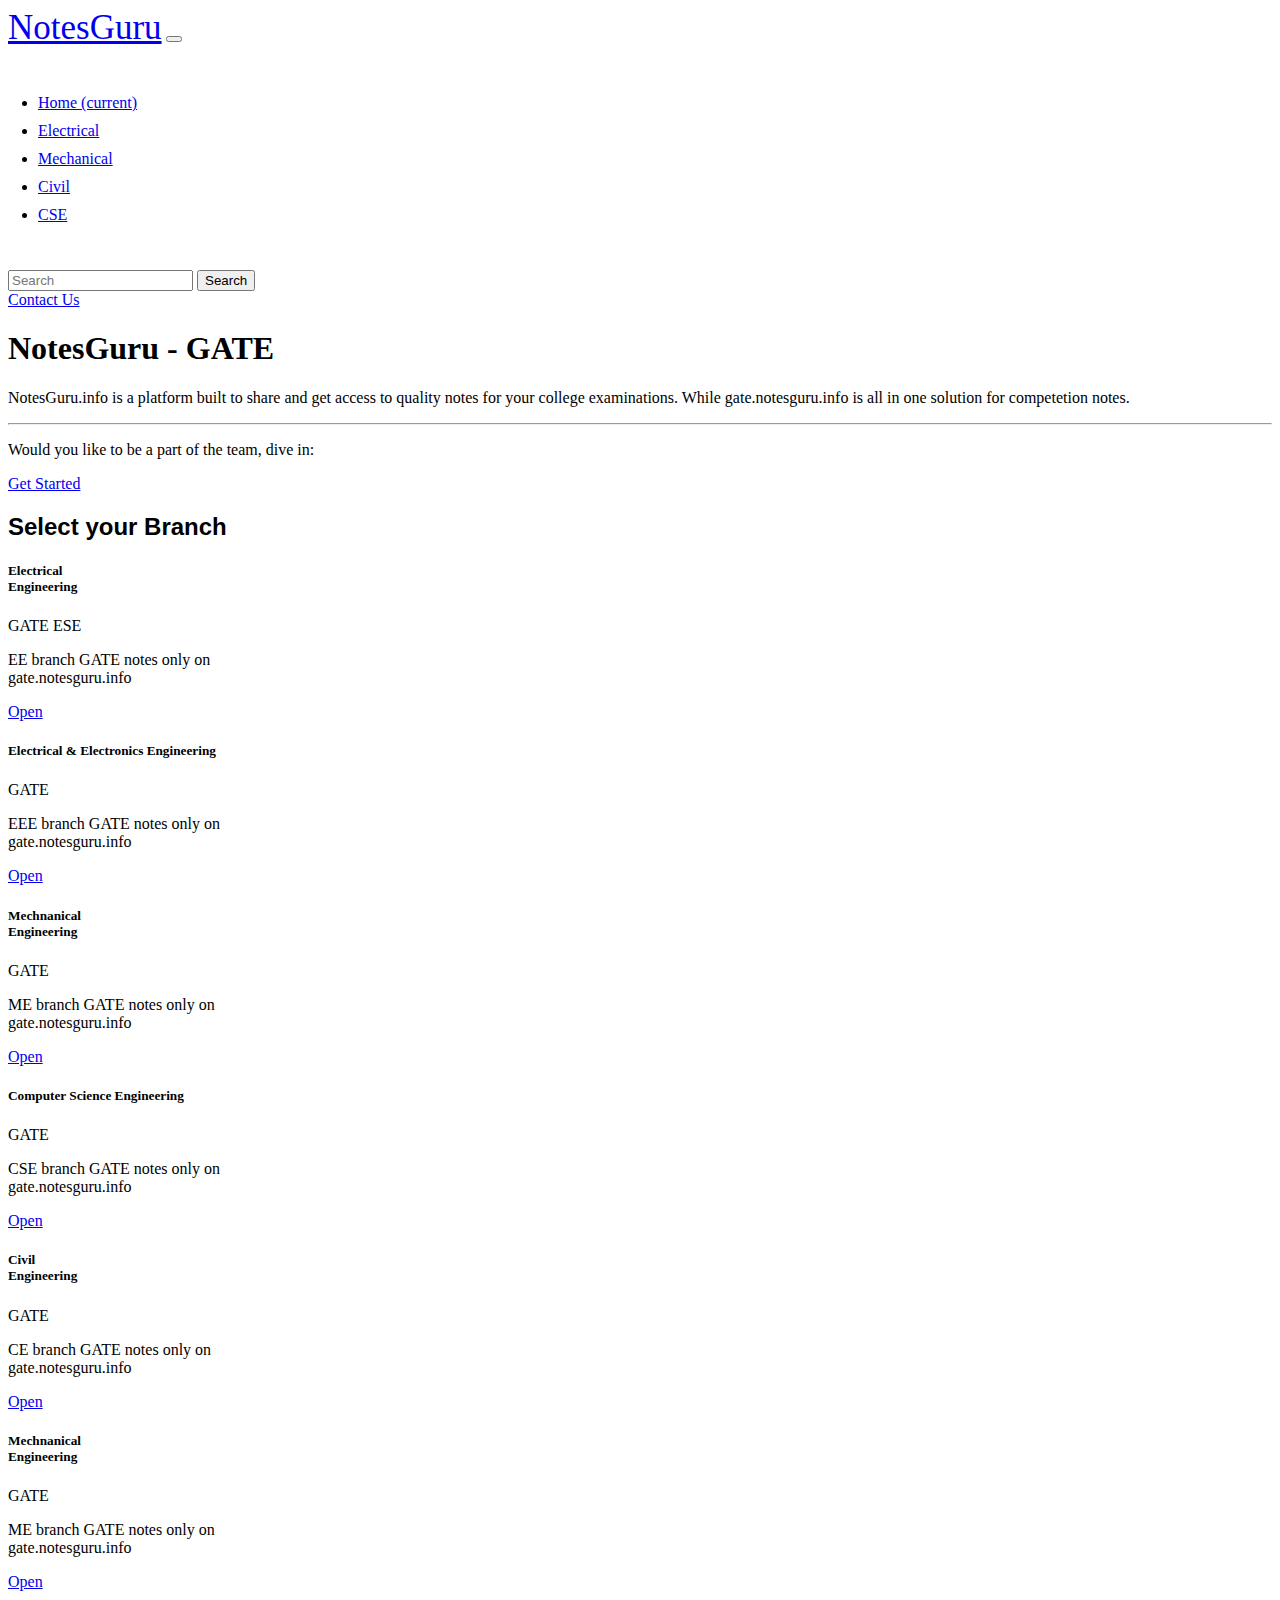
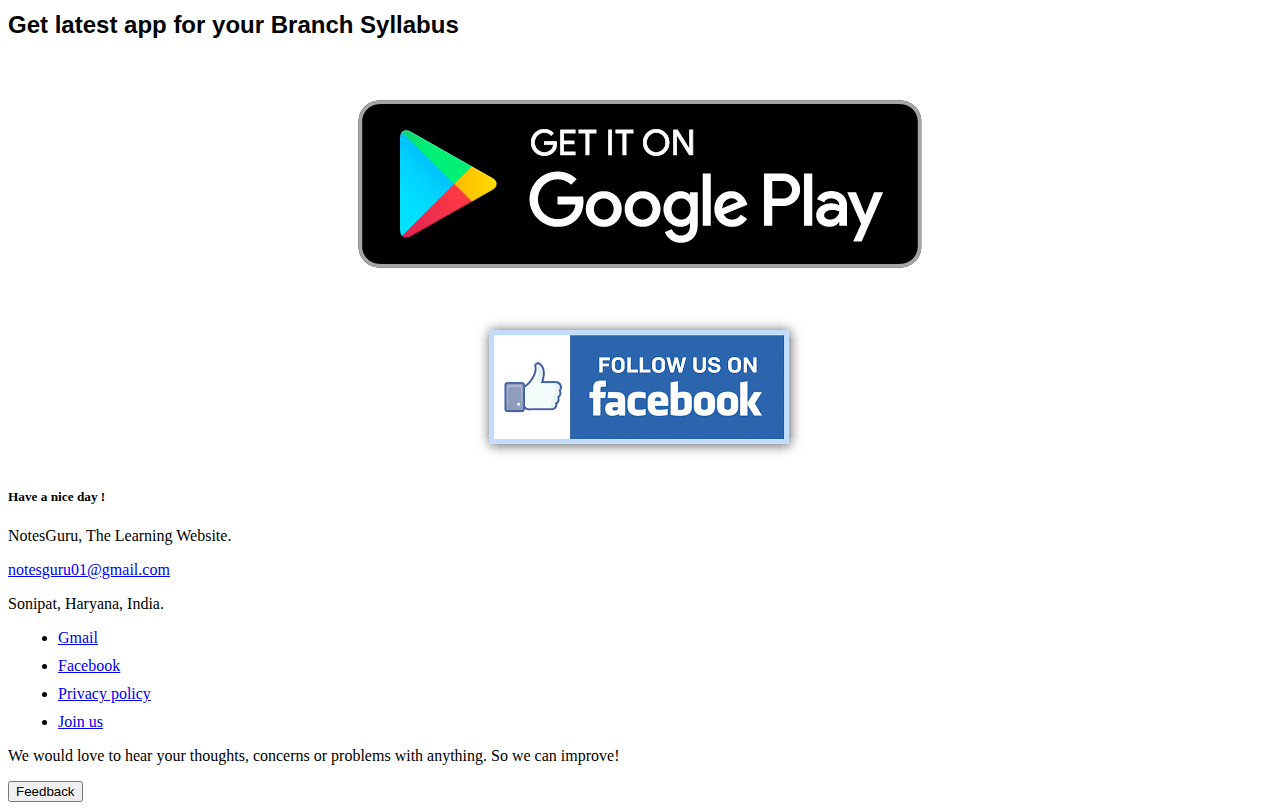
<file: index.html>
<!DOCTYPE html>
<html lang="en">

<head>
    <meta charset="UTF-8">
    <meta name="viewport" content="width=device-width, initial-scale=1.0">
    <title>NotesGuru - GATE</title>
    <!--BOOTSTRAP STYLE CDN-->
    <link rel="stylesheet" href="https://stackpath.bootstrapcdn.com/bootstrap/4.5.0/css/bootstrap.min.css"
        integrity="sha384-9aIt2nRpC12Uk9gS9baDl411NQApFmC26EwAOH8WgZl5MYYxFfc+NcPb1dKGj7Sk" crossorigin="anonymous">
    <!--CUSTOM STYLE-->
    <link rel="stylesheet" href="./style.css">

    <!--Jquery CDN-->

    <script src="https://code.jquery.com/jquery-3.5.1.slim.min.js"
        integrity="sha384-DfXdz2htPH0lsSSs5nCTpuj/zy4C+OGpamoFVy38MVBnE+IbbVYUew+OrCXaRkfj" crossorigin="anonymous">
    </script>

    <!--BOOTSTRAP SCRIPTS-->

    <script src="https://stackpath.bootstrapcdn.com/bootstrap/4.5.0/js/bootstrap.min.js"
        integrity="sha384-OgVRvuATP1z7JjHLkuOU7Xw704+h835Lr+6QL9UvYjZE3Ipu6Tp75j7Bh/kR0JKI" crossorigin="anonymous">
    </script>
    <script src="https://cdn.jsdelivr.net/npm/popper.js@1.16.0/dist/umd/popper.min.js"
        integrity="sha384-Q6E9RHvbIyZFJoft+2mJbHaEWldlvI9IOYy5n3zV9zzTtmI3UksdQRVvoxMfooAo" crossorigin="anonymous">
    </script>
</head>

<body>

    <!--NAVBAR-->
    <nav class="navbar navbar-expand-lg navbar-dark bg-dark">
        <a class="navbar-brand" href="#">NotesGuru</a>
        <button class="navbar-toggler" type="button" data-toggle="collapse" data-target="#navbarSupportedContent"
            aria-controls="navbarSupportedContent" aria-expanded="false" aria-label="Toggle navigation">
            <span class="navbar-toggler-icon"></span>
        </button>

        <div class="collapse navbar-collapse" id="navbarSupportedContent">
            <ul class="navbar-nav mr-auto">
                <li class="nav-item active">
                    <a class="btn btn-outline-success my-lg-2 my-sm-0 active" href="#">Home <span
                            class="sr-only">(current)</span></a>
                </li>
                <li class="nav-item active">
                    <a class="btn btn-outline-success my-lg-2 my-sm-0" href="./electrical.html">Electrical <span
                            class="sr-only"></span></a>
                </li>
                <li class="nav-item active">
                    <a class="btn btn-outline-success my-lg-2 my-sm-0" href="#">Mechanical <span
                            class="sr-only"></span></a>
                </li>

                <li class="nav-item active">
                    <a class="btn btn-outline-success my-lg-2 my-sm-0" href="#">Civil <span class="sr-only"></span></a>
                </li>
                <li class="nav-item active">
                    <a class="btn btn-outline-success my-lg-2 my-sm-0" href="#">CSE</a>
                </li>
            </ul>
            <form class="form-inline my-2 my-lg-0">
                <input class="form-control mr-sm-2" type="search" placeholder="Search" aria-label="Search">
                <button class="btn btn-outline-success my-2 my-sm-0" type="submit">Search</button>
            </form>
            <a class="btn btn-outline-warning m-2 my-sm-0" target="parent" href="https://forms.gle/AGyLKBNHVrAgvwoz8">Contact Us</a>
        </div>
    </nav>

        <!--Jumbotron-->
    <div class="jumbotron">
        <h1 class="display-4">NotesGuru - GATE</h1>
        <p class="lead">NotesGuru.info is a platform built to share and get access to quality notes for your college examinations. While gate.notesguru.info is all in one solution for competetion notes. </p>
        <hr class="my-4">
        <p>Would you like to be a part of the team, dive in:</p>
        <a class="btn btn-success btn-lg" href="#" role="button">Get Started</a>
      </div>

      <!--Branches heading-->
<div class="container-fluid">
    <div class="row justify-content-center">
        <h2 class="display-5 heading-notesguru">Select your Branch</h2>
    </div>
</div>

      <section class="my-4"></section>
<!--Cards Branches-->
<div class="container py-3">
<div class="row">
    <div class="col-sm-12 col-lg-4">
        <div class="card" style="width: 18rem;">
            <div class="card-body">
              <h5 class="card-title">Electrical <br>Engineering</h5>
              <span class="badge badge-pill badge-primary">GATE</span>
              <span class="badge badge-pill badge-warning">ESE</span>
              <p class="card-text">EE branch GATE notes only on gate.notesguru.info</p>
              <a href="./electrical.html" class="btn btn-outline-success">Open</a>
            </div>
          </div>
    </div>
    <div class="col-sm-12 col-lg-4">
        <div class="card" style="width: 18rem;">
            <div class="card-body">
              <h5 class="card-title">Electrical & Electronics Engineering</h5>
              <span class="badge badge-pill badge-primary">GATE</span>
              <p class="card-text">EEE branch GATE notes only on gate.notesguru.info</p>
              <a href="./eee.html" class="btn btn-outline-success">Open</a>
            </div>
          </div>
    </div>
    <div class="col-sm-12 col-lg-4">
        <div class="card" style="width: 18rem;">
            <div class="card-body">
              <h5 class="card-title">Mechnanical <br>Engineering</h5>
              <span class="badge badge-pill badge-primary">GATE</span>
              <p class="card-text">ME branch GATE notes only on gate.notesguru.info</p>
              <a href="./me.html" class="btn btn-outline-success">Open</a>
            </div>
          </div>
    </div>
</div>
<div class="row my-3">
    <div class="col-sm-12 col-lg-4">
        <div class="card" style="width: 18rem;">
            <div class="card-body">
              <h5 class="card-title">Computer Science Engineering</h5>
              <span class="badge badge-pill badge-primary">GATE</span>
              <p class="card-text">CSE branch GATE notes only on gate.notesguru.info</p>
              <a href="./cse.html" class="btn btn-outline-success">Open</a>
            </div>
          </div>
    </div>
    <div class="col-sm-12 col-lg-4">
        <div class="card" style="width: 18rem;">
            <div class="card-body">
              <h5 class="card-title">Civil<br>Engineering</h5>
              <span class="badge badge-pill badge-primary">GATE</span>
              <p class="card-text">CE branch GATE notes only on gate.notesguru.info</p>
              <a href="./civil.html" class="btn btn-outline-success">Open</a>
            </div>
          </div>
    </div>
    <div class="col-sm-12 col-lg-4">
        <div class="card" style="width: 18rem;">
            <div class="card-body">
              <h5 class="card-title">Mechnanical<br>Engineering</h5>
              <span class="badge badge-pill badge-primary">GATE</span>
              <p class="card-text">ME branch GATE notes only on gate.notesguru.info</p>
              <a href="./electrical.html" class="btn btn-outline-success">Open</a>
            </div>
          </div>
    </div>
</div>
</div>

<!--Banner heading-->
<section class="my-5"></section>
<div class="container-fluid">
    <div class="row justify-content-center">
        <h2 class="display-5 heading-notesguru">Get latest app for your Branch Syllabus</h2>
    </div>
</div>

<!--Banners-->

<div class="container">
    <div class="row">
<div class="col img-notes">
    <a href="https://play.google.com/store/apps/dev?id=6871241370498803969"><img src="./img/google.png" class="img img-fluid"></a>
</div>
<div class="col img-notes">
    <a href="https://www.facebook.com/notesguru01/"><img src="./img/facebook.png" class="img img-fluid"></a>
</div>
    </div>
</div>
    <section class="m-4"></section>
    <!--Footer-->
    <div class="card">
        <h5 class="card-header">Have a nice day !</h5>
        <div class="card-header">
            <div class="container">
                <div class="row">
                    <div class="col-md-4">
                        <p class="font-weight-bold">NotesGuru, The Learning Website.</p>
                        <p><a href="mailto:notesguru01@gmail.com">notesguru01@gmail.com</a></p>
                        <p class="font-italic">Sonipat, Haryana, India.</p>
                    </div>
                    <div class="col-md-4">
                        <ul class="nav justify-content-center">
                            <li class="nav-item">
                                <a class="nav-link" href="#">Gmail</a>
                            </li>
                            <li class="nav-item">
                                <a class="nav-link" href="#">Facebook</a>
                            </li>
                            <li class="nav-item">
                                <a class="nav-link" href="#">Privacy policy</a>
                            </li>
                            <li class="nav-item">
                                <a class="nav-link " href="#" tabindex="-1" aria-disabled="true">Join us</a>
                            </li>
                        </ul>
                    </div>
                    <div class="col-md-4">
    
                        <p class="m-2">We would love to hear your thoughts, concerns or problems with anything. So we
                            can improve!</p>
                        <a href="https://forms.gle/AGyLKBNHVrAgvwoz8">
                            <button type="button" class="btn btn-warning">Feedback</button>
                        </a>
                    </div>
                </div>
            </div>
        </div>
    </div>
</body>

</html>
</file>
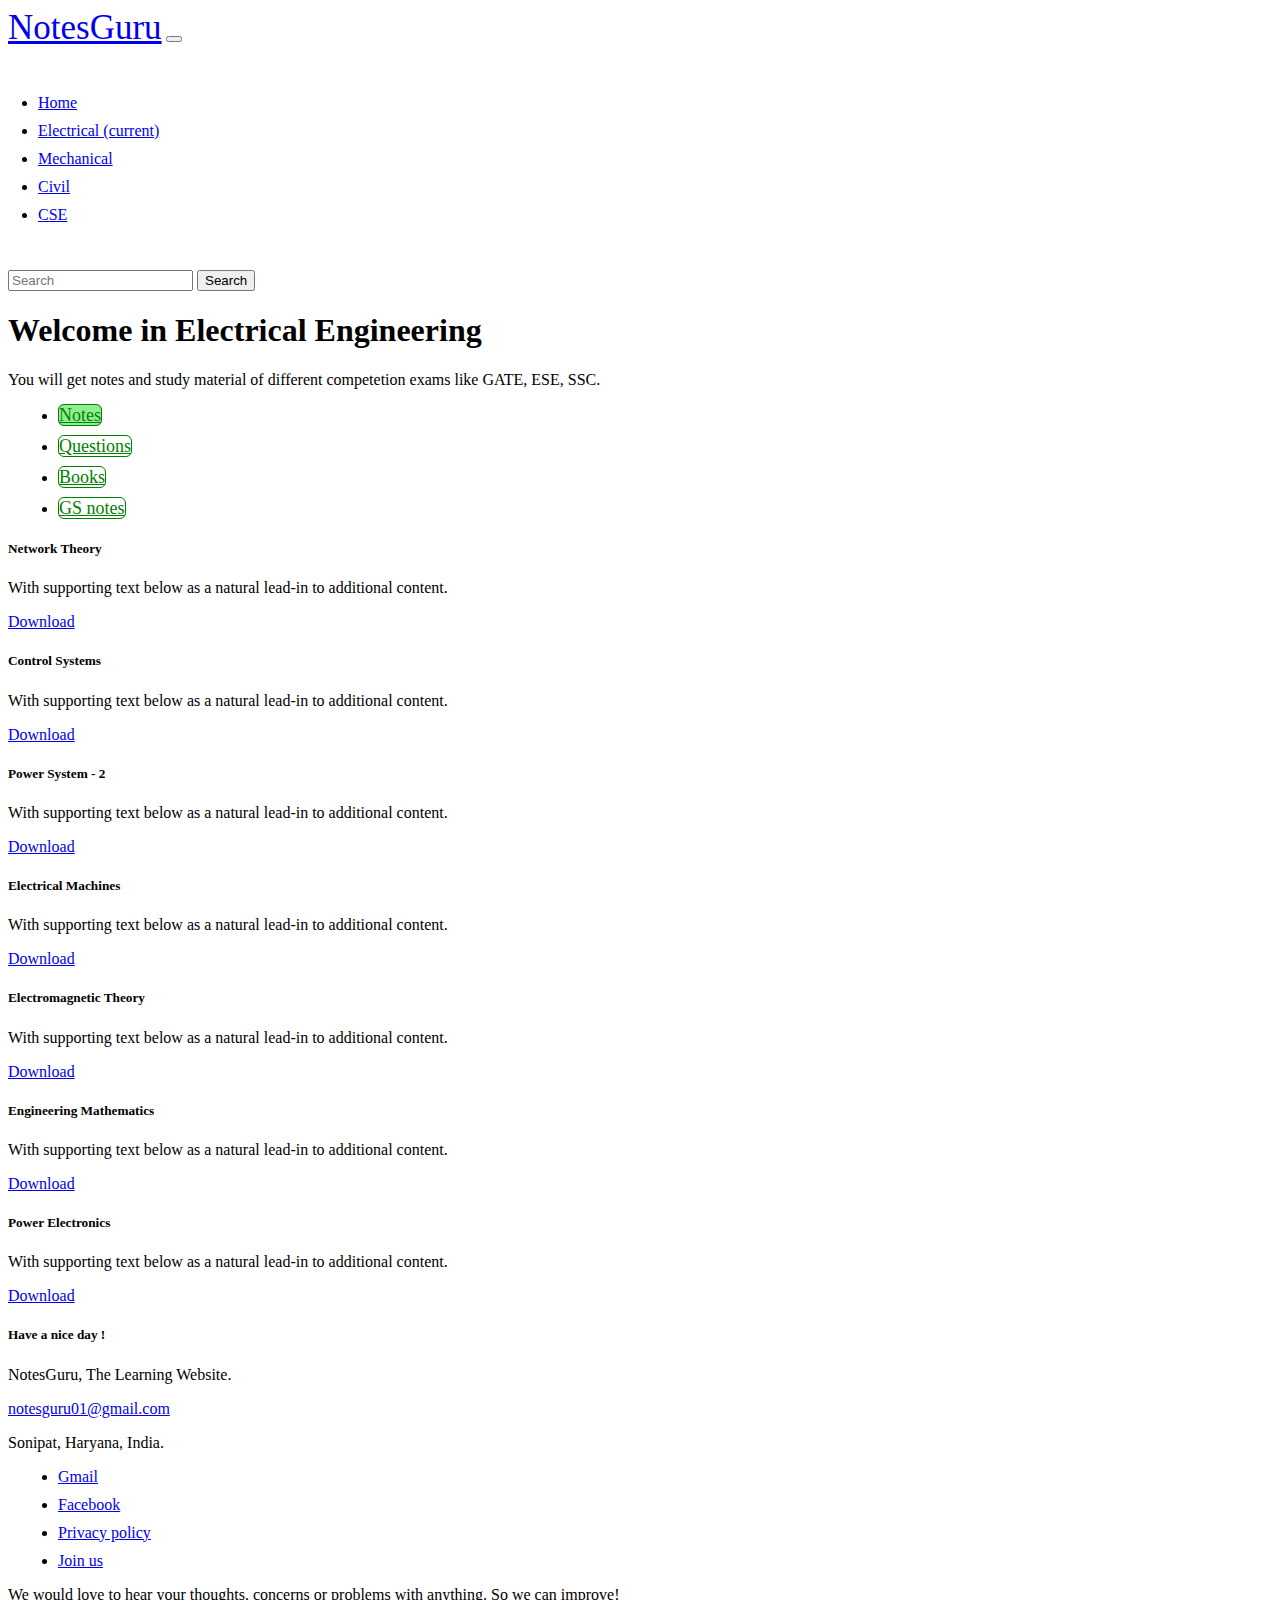
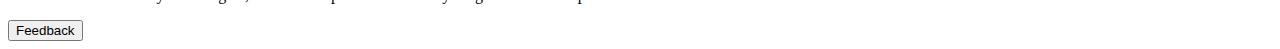
<file: electrical.html>
<!DOCTYPE html>
<html lang="en">

<head>
    <meta charset="UTF-8">
    <meta name="viewport" content="width=device-width, initial-scale=1.0">
    <title>NotesGuru - GATE</title>
    <!--BOOTSTRAP STYLE CDN-->
    <link rel="stylesheet" href="https://stackpath.bootstrapcdn.com/bootstrap/4.5.0/css/bootstrap.min.css"
        integrity="sha384-9aIt2nRpC12Uk9gS9baDl411NQApFmC26EwAOH8WgZl5MYYxFfc+NcPb1dKGj7Sk" crossorigin="anonymous">
    <!--CUSTOM STYLE-->
    <link rel="stylesheet" href="./style.css">

    <!--Jquery CDN-->

    <script src="https://code.jquery.com/jquery-3.5.1.slim.min.js"
        integrity="sha384-DfXdz2htPH0lsSSs5nCTpuj/zy4C+OGpamoFVy38MVBnE+IbbVYUew+OrCXaRkfj" crossorigin="anonymous">
    </script>

    <!--BOOTSTRAP SCRIPTS-->

    <script src="https://stackpath.bootstrapcdn.com/bootstrap/4.5.0/js/bootstrap.min.js"
        integrity="sha384-OgVRvuATP1z7JjHLkuOU7Xw704+h835Lr+6QL9UvYjZE3Ipu6Tp75j7Bh/kR0JKI" crossorigin="anonymous">
    </script>
    <script src="https://cdn.jsdelivr.net/npm/popper.js@1.16.0/dist/umd/popper.min.js"
        integrity="sha384-Q6E9RHvbIyZFJoft+2mJbHaEWldlvI9IOYy5n3zV9zzTtmI3UksdQRVvoxMfooAo" crossorigin="anonymous">
    </script>
</head>

<body>

    <!--NAVBAR-->
    <nav class="navbar navbar-expand-lg navbar-dark bg-dark">
        <a class="navbar-brand" href="#">NotesGuru</a>
        <button class="navbar-toggler" type="button" data-toggle="collapse" data-target="#navbarSupportedContent"
            aria-controls="navbarSupportedContent" aria-expanded="false" aria-label="Toggle navigation">
            <span class="navbar-toggler-icon"></span>
        </button>

        <div class="collapse navbar-collapse" id="navbarSupportedContent">
            <ul class="navbar-nav mr-auto">
                <li class="nav-item active">
                    <a class="btn btn-outline-success my-2 my-sm-0" href="./index.html">Home </a>
                </li>
                <li class="nav-item active">
                    <a class="btn btn-outline-success my-2 my-sm-0 active" href="./electrical.html">Electrical <span
                            class="sr-only">(current)</span></a>
                </li>

                <li class="nav-item active">
                    <a class="btn btn-outline-success my-2 my-sm-0" href="#">Mechanical <span
                            class="sr-only"></span></a>
                </li>

                <li class="nav-item active">
                    <a class="btn btn-outline-success my-2 my-sm-0" href="#">Civil <span class="sr-only"></span></a>
                </li>
                <li class="nav-item active">
                    <a class="btn btn-outline-success my-2 my-sm-0 disabled" href="#">CSE</a>
                </li>
            </ul>
            <form class="form-inline my-2 my-lg-0">
                <input class="form-control mr-sm-2" type="search" placeholder="Search" aria-label="Search">
                <button class="btn btn-outline-success my-2 my-sm-0" type="submit">Search</button>
            </form>
        </div>
    </nav>

    <!--JUMBO-TRON-->
    <div class="jumbotron jumbotron-fluid">
        <div class="container">
            <h1 class="display-4">Welcome in Electrical Engineering </h1>
            <p class="lead">You will get notes and study material of different competetion exams like GATE, ESE, SSC.
            </p>
        </div>
    </div>

    <!-- LINks-->
    <ul class="nav justify-content-center">
        <li class="nav-item">
            <a class="nav-link nav-link-selection active-nav-class" href="#">Notes</a>
        </li>
        <li class="nav-item">
            <a class="nav-link nav-link-selection" href="#">Questions</a>
        </li>
        <li class="nav-item">
            <a class="nav-link nav-link-selection" href="#">Books</a>
        </li>
        <li class="nav-item">
            <a class="nav-link nav-link-selection disabled" href="#" tabindex="-1" aria-disabled="true">GS notes</a>
        </li>
    </ul>

    <!--CARDS FOR NOTES-->
    <section class="m-5"></section>
    <div class="container">
        <div class="row">
            <div class="col-md-4">
                <div class="card m-2">
                    <h5 class="card-header">Network Theory</h5>
                    <div class="card-body">

                        <p class="card-text">With supporting text below as a natural lead-in to additional content.</p>
                        <a href="./notes/notes/Network Theory.pdf" class="btn btn-success">Download</a>
                    </div>
                </div>
            </div>
            <div class="col-md-4">
                <div class="card m-2">
                    <h5 class="card-header">Control Systems</h5>
                    <div class="card-body">

                        <p class="card-text">With supporting text below as a natural lead-in to additional content.</p>
                        <a href="./notes/notes/Control Systems.pdf" class="btn btn-success">Download</a>
                    </div>
                </div>
            </div>
            <div class="col-md-4">
                <div class="card m-2">
                    <h5 class="card-header">Power System - 2</h5>
                    <div class="card-body">

                        <p class="card-text">With supporting text below as a natural lead-in to additional content.</p>
                        <a href="./notes/notes/power system-2.pdf" class="btn btn-success">Download</a>
                    </div>
                </div>
            </div>

            <div class="col-md-4">
                <div class="card m-2">
                    <h5 class="card-header">Electrical Machines</h5>
                    <div class="card-body">

                        <p class="card-text">With supporting text below as a natural lead-in to additional content.</p>
                        <a href="./notes/notes/Machines.pdf" class="btn btn-success">Download</a>
                    </div>
                </div>
            </div>

            <div class="col-md-4">
                <div class="card m-2">
                    <h5 class="card-header">Electromagnetic Theory</h5>
                    <div class="card-body">

                        <p class="card-text">With supporting text below as a natural lead-in to additional content.</p>
                        <a href="./notes/notes/emt.pdf" class="btn btn-success">Download</a>
                    </div>
                </div>
            </div>

            <div class="col-md-4">
                <div class="card m-2">
                    <h5 class="card-header">Engineering Mathematics</h5>
                    <div class="card-body">

                        <p class="card-text">With supporting text below as a natural lead-in to additional content.</p>
                        <a href="./notes/notes/maths.pdf" class="btn btn-success">Download</a>
                    </div>
                </div>
            </div>

            <div class="col-md-4">
                <div class="card m-2">
                    <h5 class="card-header">Power Electronics</h5>
                    <div class="card-body">

                        <p class="card-text">With supporting text below as a natural lead-in to additional content.</p>
                        <a href="#" class="btn btn-success">Download</a>
                    </div>
                </div>
            </div>
        </div>
    </div>
    <section class="m-5"></section>
    <!--Footer-->
    <div class="card">
        <h5 class="card-header">Have a nice day !</h5>
        <div class="card-header">
            <div class="container">
                <div class="row">
                    <div class="col-md-4">
                        <p class="font-weight-bold">NotesGuru, The Learning Website.</p>
                        <p><a href="mailto:notesguru01@gmail.com">notesguru01@gmail.com</a></p>
                        <p class="font-italic">Sonipat, Haryana, India.</p>
                    </div>
                    <div class="col-md-4">
                        <ul class="nav justify-content-center">
                            <li class="nav-item">
                                <a class="nav-link" href="#">Gmail</a>
                            </li>
                            <li class="nav-item">
                                <a class="nav-link" href="#">Facebook</a>
                            </li>
                            <li class="nav-item">
                                <a class="nav-link" href="#">Privacy policy</a>
                            </li>
                            <li class="nav-item">
                                <a class="nav-link " href="#" tabindex="-1" aria-disabled="true">Join us</a>
                            </li>
                        </ul>
                    </div>
                    <div class="col-md-4">

                        <p class="m-2">We would love to hear your thoughts, concerns or problems with anything. So we
                            can improve!</p>
                        <a href="https://forms.gle/AGyLKBNHVrAgvwoz8">
                            <button type="button" class="btn btn-warning">Feedback</button>
                        </a>
                    </div>
                </div>
            </div>
        </div>
    </div>
</body>

</html>
</file>
<file: style.css>
.navbar-nav{
    padding: 20px;
}
.nav-item{
    margin: 10px;
}
.nav-link-selection{
    color: green;
    font-size: large;
    border: 1px solid green;
    border-radius: 6px;
}
.nav-link-selection:hover{
    background-color: lightgreen;
    color: black;
}
.active-nav-class{
    background-color: lightgreen;
}
.navbar-brand{
    font-size: 35px;
}
.heading-notesguru{
    font-family: Verdana, Geneva, Tahoma, sans-serif;
}
.img-notes{
    display: flex;
    justify-content: center;
    align-items: center;
}
</file>
